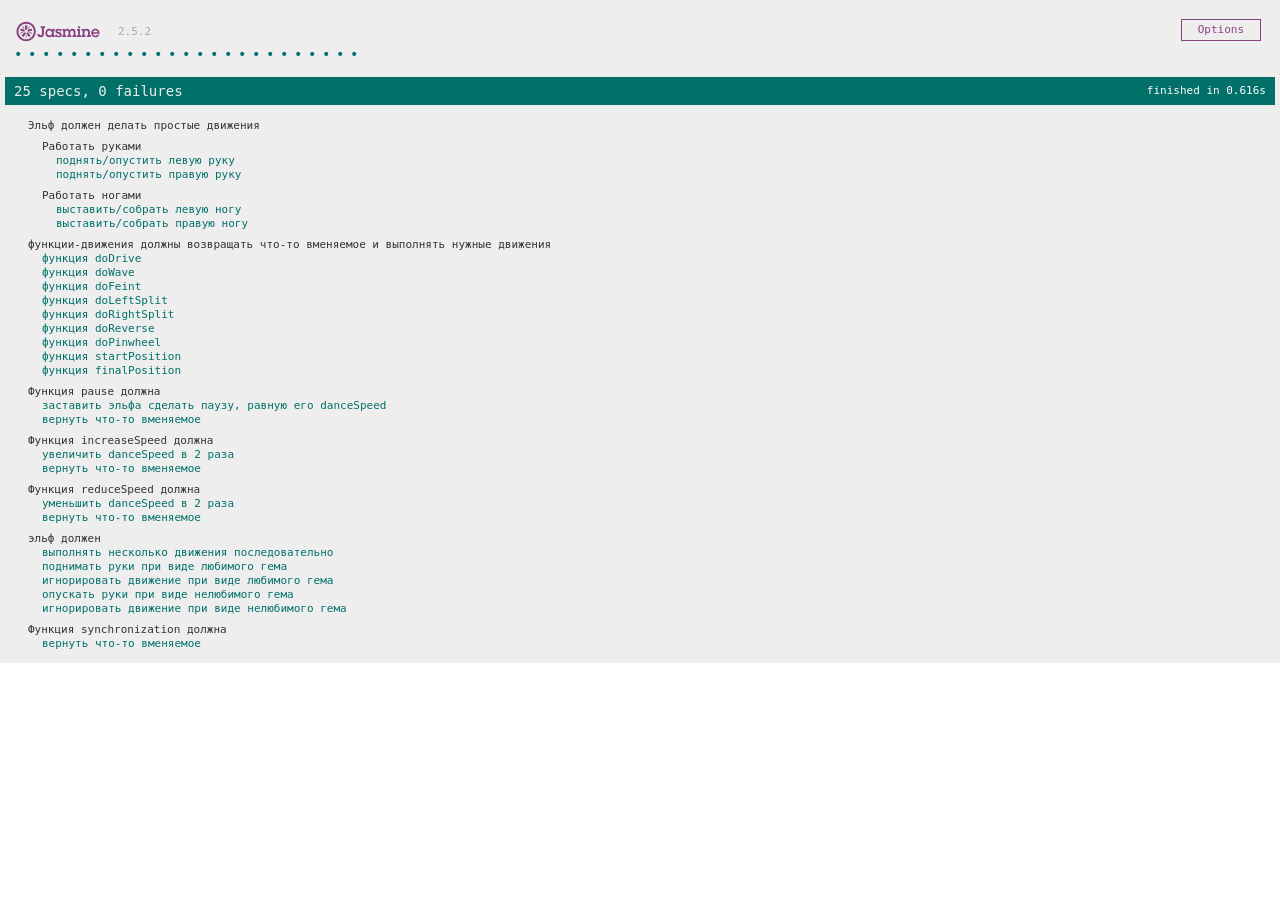
<file: Dance/index.html>
<!doctype html>
<head>
	<title>Неделя 2. Практика</title>
	<meta charset="UTF-8">

	<link rel="shortcut icon" type="image/png" href="jasmine/lib/jasmine-2.5.2/jasmine_favicon.png">
	<link rel="stylesheet" type="text/css" href="jasmine/lib/jasmine-2.5.2/jasmine.css">

	<script type="text/javascript" src="jasmine/lib/jasmine-2.5.2/jasmine.js"></script>
	<script type="text/javascript" src="jasmine/lib/jasmine-2.5.2/jasmine-html.js"></script>
	<script type="text/javascript" src="jasmine/lib/jasmine-2.5.2/boot.js"></script>
</head>
<body>
	<script src="dance.js"></script>
	<script src="tests.js"></script>
</body>
</file>
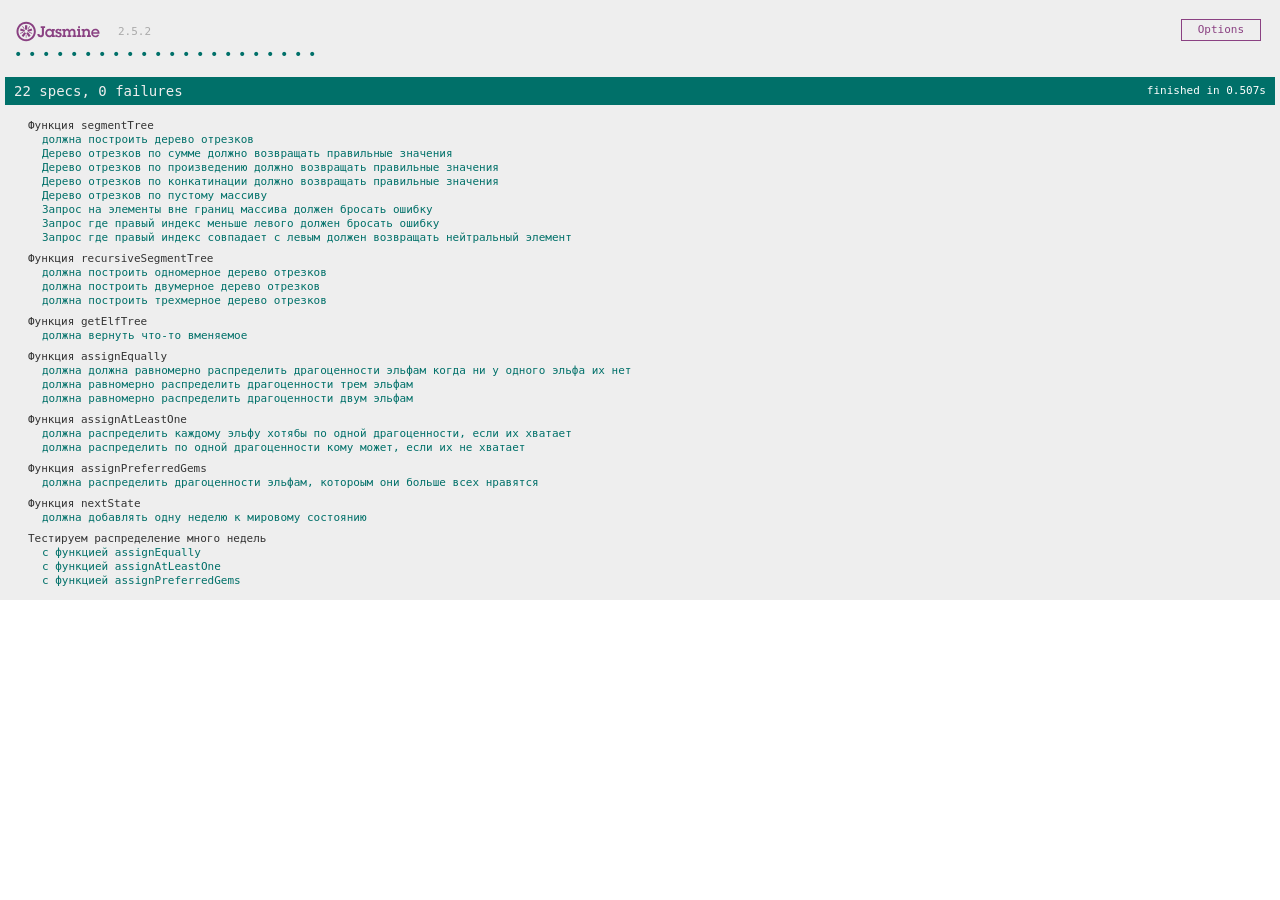
<file: Tree/index.html>
<!doctype html>
<head>
	<meta charset="UTF-8">

	<link rel="shortcut icon" type="image/png" href="jasmine/lib/jasmine-2.5.2/jasmine_favicon.png">
	<link rel="stylesheet" type="text/css" href="jasmine/lib/jasmine-2.5.2/jasmine.css">

	<script type="text/javascript" src="jasmine/lib/jasmine-2.5.2/jasmine.js"></script>
	<script type="text/javascript" src="jasmine/lib/jasmine-2.5.2/jasmine-html.js"></script>
	<script type="text/javascript" src="jasmine/lib/jasmine-2.5.2/boot.js"></script>
</head>
<body>
	<script src="utils.js"></script>
	<script src="segment-tree.js"></script>
	<script src="tests.js"></script>
</body>
</file>
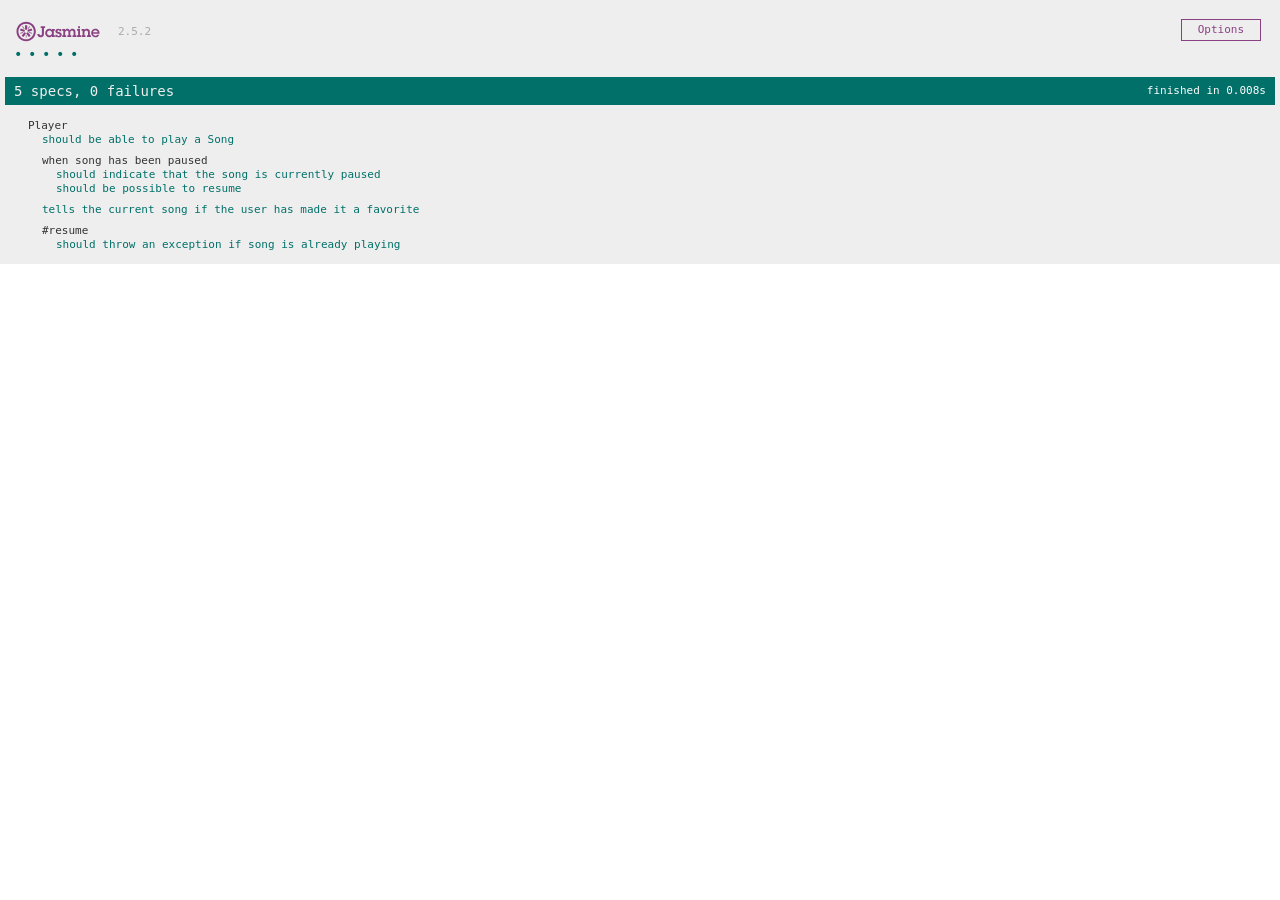
<file: Dance/jasmine/SpecRunner.html>
<!DOCTYPE html>
<html>
<head>
  <meta charset="utf-8">
  <title>Jasmine Spec Runner v2.5.2</title>

  <link rel="shortcut icon" type="image/png" href="lib/jasmine-2.5.2/jasmine_favicon.png">
  <link rel="stylesheet" href="lib/jasmine-2.5.2/jasmine.css">

  <script src="lib/jasmine-2.5.2/jasmine.js"></script>
  <script src="lib/jasmine-2.5.2/jasmine-html.js"></script>
  <script src="lib/jasmine-2.5.2/boot.js"></script>

  <!-- include source files here... -->
  <script src="src/Player.js"></script>
  <script src="src/Song.js"></script>

  <!-- include spec files here... -->
  <script src="spec/SpecHelper.js"></script>
  <script src="spec/PlayerSpec.js"></script>

</head>

<body>
</body>
</html>
</file>
<file: Dance/jasmine/lib/jasmine-2.5.2/jasmine.css>
body { overflow-y: scroll; }

.jasmine_html-reporter { background-color: #eee; padding: 5px; margin: -8px; font-size: 11px; font-family: Monaco, "Lucida Console", monospace; line-height: 14px; color: #333; }
.jasmine_html-reporter a { text-decoration: none; }
.jasmine_html-reporter a:hover { text-decoration: underline; }
.jasmine_html-reporter p, .jasmine_html-reporter h1, .jasmine_html-reporter h2, .jasmine_html-reporter h3, .jasmine_html-reporter h4, .jasmine_html-reporter h5, .jasmine_html-reporter h6 { margin: 0; line-height: 14px; }
.jasmine_html-reporter .jasmine-banner, .jasmine_html-reporter .jasmine-symbol-summary, .jasmine_html-reporter .jasmine-summary, .jasmine_html-reporter .jasmine-result-message, .jasmine_html-reporter .jasmine-spec .jasmine-description, .jasmine_html-reporter .jasmine-spec-detail .jasmine-description, .jasmine_html-reporter .jasmine-alert .jasmine-bar, .jasmine_html-reporter .jasmine-stack-trace { padding-left: 9px; padding-right: 9px; }
.jasmine_html-reporter .jasmine-banner { position: relative; }
.jasmine_html-reporter .jasmine-banner .jasmine-title { background: url('[data-uri]') no-repeat; background: url('[data-uri]') no-repeat, none; -moz-background-size: 100%; -o-background-size: 100%; -webkit-background-size: 100%; background-size: 100%; display: block; float: left; width: 90px; height: 25px; }
.jasmine_html-reporter .jasmine-banner .jasmine-version { margin-left: 14px; position: relative; top: 6px; }
.jasmine_html-reporter #jasmine_content { position: fixed; right: 100%; }
.jasmine_html-reporter .jasmine-version { color: #aaa; }
.jasmine_html-reporter .jasmine-banner { margin-top: 14px; }
.jasmine_html-reporter .jasmine-duration { color: #fff; float: right; line-height: 28px; padding-right: 9px; }
.jasmine_html-reporter .jasmine-symbol-summary { overflow: hidden; *zoom: 1; margin: 14px 0; }
.jasmine_html-reporter .jasmine-symbol-summary li { display: inline-block; height: 10px; width: 14px; font-size: 16px; }
.jasmine_html-reporter .jasmine-symbol-summary li.jasmine-passed { font-size: 14px; }
.jasmine_html-reporter .jasmine-symbol-summary li.jasmine-passed:before { color: #007069; content: "\02022"; }
.jasmine_html-reporter .jasmine-symbol-summary li.jasmine-failed { line-height: 9px; }
.jasmine_html-reporter .jasmine-symbol-summary li.jasmine-failed:before { color: #ca3a11; content: "\d7"; font-weight: bold; margin-left: -1px; }
.jasmine_html-reporter .jasmine-symbol-summary li.jasmine-disabled { font-size: 14px; }
.jasmine_html-reporter .jasmine-symbol-summary li.jasmine-disabled:before { color: #bababa; content: "\02022"; }
.jasmine_html-reporter .jasmine-symbol-summary li.jasmine-pending { line-height: 17px; }
.jasmine_html-reporter .jasmine-symbol-summary li.jasmine-pending:before { color: #ba9d37; content: "*"; }
.jasmine_html-reporter .jasmine-symbol-summary li.jasmine-empty { font-size: 14px; }
.jasmine_html-reporter .jasmine-symbol-summary li.jasmine-empty:before { color: #ba9d37; content: "\02022"; }
.jasmine_html-reporter .jasmine-run-options { float: right; margin-right: 5px; border: 1px solid #8a4182; color: #8a4182; position: relative; line-height: 20px; }
.jasmine_html-reporter .jasmine-run-options .jasmine-trigger { cursor: pointer; padding: 8px 16px; }
.jasmine_html-reporter .jasmine-run-options .jasmine-payload { position: absolute; display: none; right: -1px; border: 1px solid #8a4182; background-color: #eee; white-space: nowrap; padding: 4px 8px; }
.jasmine_html-reporter .jasmine-run-options .jasmine-payload.jasmine-open { display: block; }
.jasmine_html-reporter .jasmine-bar { line-height: 28px; font-size: 14px; display: block; color: #eee; }
.jasmine_html-reporter .jasmine-bar.jasmine-failed { background-color: #ca3a11; }
.jasmine_html-reporter .jasmine-bar.jasmine-passed { background-color: #007069; }
.jasmine_html-reporter .jasmine-bar.jasmine-skipped { background-color: #bababa; }
.jasmine_html-reporter .jasmine-bar.jasmine-errored { background-color: #ca3a11; }
.jasmine_html-reporter .jasmine-bar.jasmine-menu { background-color: #fff; color: #aaa; }
.jasmine_html-reporter .jasmine-bar.jasmine-menu a { color: #333; }
.jasmine_html-reporter .jasmine-bar a { color: white; }
.jasmine_html-reporter.jasmine-spec-list .jasmine-bar.jasmine-menu.jasmine-failure-list, .jasmine_html-reporter.jasmine-spec-list .jasmine-results .jasmine-failures { display: none; }
.jasmine_html-reporter.jasmine-failure-list .jasmine-bar.jasmine-menu.jasmine-spec-list, .jasmine_html-reporter.jasmine-failure-list .jasmine-summary { display: none; }
.jasmine_html-reporter .jasmine-results { margin-top: 14px; }
.jasmine_html-reporter .jasmine-summary { margin-top: 14px; }
.jasmine_html-reporter .jasmine-summary ul { list-style-type: none; margin-left: 14px; padding-top: 0; padding-left: 0; }
.jasmine_html-reporter .jasmine-summary ul.jasmine-suite { margin-top: 7px; margin-bottom: 7px; }
.jasmine_html-reporter .jasmine-summary li.jasmine-passed a { color: #007069; }
.jasmine_html-reporter .jasmine-summary li.jasmine-failed a { color: #ca3a11; }
.jasmine_html-reporter .jasmine-summary li.jasmine-empty a { color: #ba9d37; }
.jasmine_html-reporter .jasmine-summary li.jasmine-pending a { color: #ba9d37; }
.jasmine_html-reporter .jasmine-summary li.jasmine-disabled a { color: #bababa; }
.jasmine_html-reporter .jasmine-description + .jasmine-suite { margin-top: 0; }
.jasmine_html-reporter .jasmine-suite { margin-top: 14px; }
.jasmine_html-reporter .jasmine-suite a { color: #333; }
.jasmine_html-reporter .jasmine-failures .jasmine-spec-detail { margin-bottom: 28px; }
.jasmine_html-reporter .jasmine-failures .jasmine-spec-detail .jasmine-description { background-color: #ca3a11; }
.jasmine_html-reporter .jasmine-failures .jasmine-spec-detail .jasmine-description a { color: white; }
.jasmine_html-reporter .jasmine-result-message { padding-top: 14px; color: #333; white-space: pre; }
.jasmine_html-reporter .jasmine-result-message span.jasmine-result { display: block; }
.jasmine_html-reporter .jasmine-stack-trace { margin: 5px 0 0 0; max-height: 224px; overflow: auto; line-height: 18px; color: #666; border: 1px solid #ddd; background: white; white-space: pre; }
</file>
<file: Tree/jasmine/lib/jasmine-2.5.2/jasmine.css>
body { overflow-y: scroll; }

.jasmine_html-reporter { background-color: #eee; padding: 5px; margin: -8px; font-size: 11px; font-family: Monaco, "Lucida Console", monospace; line-height: 14px; color: #333; }
.jasmine_html-reporter a { text-decoration: none; }
.jasmine_html-reporter a:hover { text-decoration: underline; }
.jasmine_html-reporter p, .jasmine_html-reporter h1, .jasmine_html-reporter h2, .jasmine_html-reporter h3, .jasmine_html-reporter h4, .jasmine_html-reporter h5, .jasmine_html-reporter h6 { margin: 0; line-height: 14px; }
.jasmine_html-reporter .jasmine-banner, .jasmine_html-reporter .jasmine-symbol-summary, .jasmine_html-reporter .jasmine-summary, .jasmine_html-reporter .jasmine-result-message, .jasmine_html-reporter .jasmine-spec .jasmine-description, .jasmine_html-reporter .jasmine-spec-detail .jasmine-description, .jasmine_html-reporter .jasmine-alert .jasmine-bar, .jasmine_html-reporter .jasmine-stack-trace { padding-left: 9px; padding-right: 9px; }
.jasmine_html-reporter .jasmine-banner { position: relative; }
.jasmine_html-reporter .jasmine-banner .jasmine-title { background: url('[data-uri]') no-repeat; background: url('[data-uri]') no-repeat, none; -moz-background-size: 100%; -o-background-size: 100%; -webkit-background-size: 100%; background-size: 100%; display: block; float: left; width: 90px; height: 25px; }
.jasmine_html-reporter .jasmine-banner .jasmine-version { margin-left: 14px; position: relative; top: 6px; }
.jasmine_html-reporter #jasmine_content { position: fixed; right: 100%; }
.jasmine_html-reporter .jasmine-version { color: #aaa; }
.jasmine_html-reporter .jasmine-banner { margin-top: 14px; }
.jasmine_html-reporter .jasmine-duration { color: #fff; float: right; line-height: 28px; padding-right: 9px; }
.jasmine_html-reporter .jasmine-symbol-summary { overflow: hidden; *zoom: 1; margin: 14px 0; }
.jasmine_html-reporter .jasmine-symbol-summary li { display: inline-block; height: 10px; width: 14px; font-size: 16px; }
.jasmine_html-reporter .jasmine-symbol-summary li.jasmine-passed { font-size: 14px; }
.jasmine_html-reporter .jasmine-symbol-summary li.jasmine-passed:before { color: #007069; content: "\02022"; }
.jasmine_html-reporter .jasmine-symbol-summary li.jasmine-failed { line-height: 9px; }
.jasmine_html-reporter .jasmine-symbol-summary li.jasmine-failed:before { color: #ca3a11; content: "\d7"; font-weight: bold; margin-left: -1px; }
.jasmine_html-reporter .jasmine-symbol-summary li.jasmine-disabled { font-size: 14px; }
.jasmine_html-reporter .jasmine-symbol-summary li.jasmine-disabled:before { color: #bababa; content: "\02022"; }
.jasmine_html-reporter .jasmine-symbol-summary li.jasmine-pending { line-height: 17px; }
.jasmine_html-reporter .jasmine-symbol-summary li.jasmine-pending:before { color: #ba9d37; content: "*"; }
.jasmine_html-reporter .jasmine-symbol-summary li.jasmine-empty { font-size: 14px; }
.jasmine_html-reporter .jasmine-symbol-summary li.jasmine-empty:before { color: #ba9d37; content: "\02022"; }
.jasmine_html-reporter .jasmine-run-options { float: right; margin-right: 5px; border: 1px solid #8a4182; color: #8a4182; position: relative; line-height: 20px; }
.jasmine_html-reporter .jasmine-run-options .jasmine-trigger { cursor: pointer; padding: 8px 16px; }
.jasmine_html-reporter .jasmine-run-options .jasmine-payload { position: absolute; display: none; right: -1px; border: 1px solid #8a4182; background-color: #eee; white-space: nowrap; padding: 4px 8px; }
.jasmine_html-reporter .jasmine-run-options .jasmine-payload.jasmine-open { display: block; }
.jasmine_html-reporter .jasmine-bar { line-height: 28px; font-size: 14px; display: block; color: #eee; }
.jasmine_html-reporter .jasmine-bar.jasmine-failed { background-color: #ca3a11; }
.jasmine_html-reporter .jasmine-bar.jasmine-passed { background-color: #007069; }
.jasmine_html-reporter .jasmine-bar.jasmine-skipped { background-color: #bababa; }
.jasmine_html-reporter .jasmine-bar.jasmine-errored { background-color: #ca3a11; }
.jasmine_html-reporter .jasmine-bar.jasmine-menu { background-color: #fff; color: #aaa; }
.jasmine_html-reporter .jasmine-bar.jasmine-menu a { color: #333; }
.jasmine_html-reporter .jasmine-bar a { color: white; }
.jasmine_html-reporter.jasmine-spec-list .jasmine-bar.jasmine-menu.jasmine-failure-list, .jasmine_html-reporter.jasmine-spec-list .jasmine-results .jasmine-failures { display: none; }
.jasmine_html-reporter.jasmine-failure-list .jasmine-bar.jasmine-menu.jasmine-spec-list, .jasmine_html-reporter.jasmine-failure-list .jasmine-summary { display: none; }
.jasmine_html-reporter .jasmine-results { margin-top: 14px; }
.jasmine_html-reporter .jasmine-summary { margin-top: 14px; }
.jasmine_html-reporter .jasmine-summary ul { list-style-type: none; margin-left: 14px; padding-top: 0; padding-left: 0; }
.jasmine_html-reporter .jasmine-summary ul.jasmine-suite { margin-top: 7px; margin-bottom: 7px; }
.jasmine_html-reporter .jasmine-summary li.jasmine-passed a { color: #007069; }
.jasmine_html-reporter .jasmine-summary li.jasmine-failed a { color: #ca3a11; }
.jasmine_html-reporter .jasmine-summary li.jasmine-empty a { color: #ba9d37; }
.jasmine_html-reporter .jasmine-summary li.jasmine-pending a { color: #ba9d37; }
.jasmine_html-reporter .jasmine-summary li.jasmine-disabled a { color: #bababa; }
.jasmine_html-reporter .jasmine-description + .jasmine-suite { margin-top: 0; }
.jasmine_html-reporter .jasmine-suite { margin-top: 14px; }
.jasmine_html-reporter .jasmine-suite a { color: #333; }
.jasmine_html-reporter .jasmine-failures .jasmine-spec-detail { margin-bottom: 28px; }
.jasmine_html-reporter .jasmine-failures .jasmine-spec-detail .jasmine-description { background-color: #ca3a11; }
.jasmine_html-reporter .jasmine-failures .jasmine-spec-detail .jasmine-description a { color: white; }
.jasmine_html-reporter .jasmine-result-message { padding-top: 14px; color: #333; white-space: pre; }
.jasmine_html-reporter .jasmine-result-message span.jasmine-result { display: block; }
.jasmine_html-reporter .jasmine-stack-trace { margin: 5px 0 0 0; max-height: 224px; overflow: auto; line-height: 18px; color: #666; border: 1px solid #ddd; background: white; white-space: pre; }
</file>
